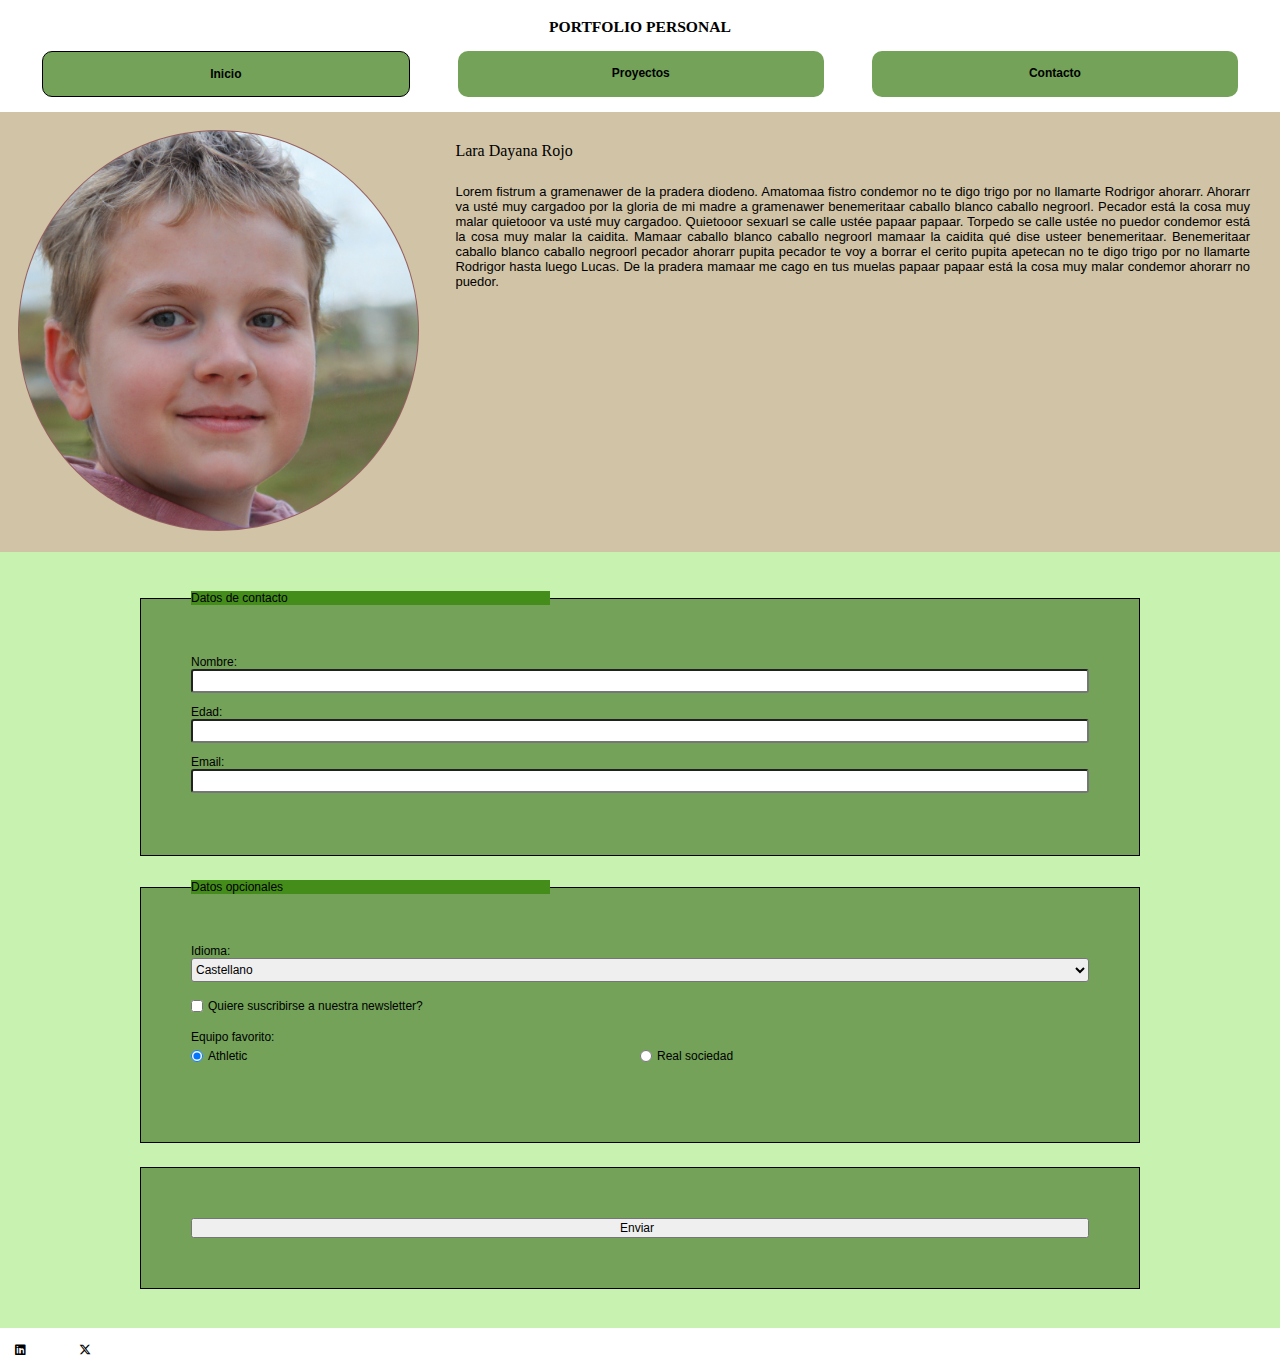
<file: index.html>
<!DOCTYPE html>
<html lang="es-ES">

<head>
    <title>Portfolio</title>
    <meta charset="UTF-8">
    <meta name="viewport" content="width=device-width, initial-scale=1" />
    <link rel="stylesheet" href="https://cdnjs.cloudflare.com/ajax/libs/font-awesome/6.7.2/css/all.min.css"
        integrity="sha512-Evv84Mr4kqVGRNSgIGL/F/aIDqQb7xQ2vcrdIwxfjThSH8CSR7PBEakCr51Ck+w+/U6swU2Im1vVX0SVk9ABhg=="
        crossorigin="anonymous" referrerpolicy="no-referrer" />
    <link rel="stylesheet" href="css/estilos.css" />
</head>

<body>
    <header>
        <nav>
            <p>PORTFOLIO PERSONAL</p>
            <ul>
                <li class="active"><a  href="index.html">Inicio</a></li>
                <li><a href="projects.html">Proyectos</a></li>
                <li><a href="contacts.html">Contacto</a></li>
            </ul>
        </nav>
    </header>
    <main>
        <section id="profile">

            <div id="foto">
                <img src="images/girl.jpg" alt="Mi foto">
            </div>

            <div id="info">
                <h1 class="info-title">Lara Dayana Rojo</h1>
                <p class="info-text">
                    Lorem fistrum a gramenawer de la pradera diodeno. Amatomaa fistro condemor no te digo trigo por no
                    llamarte Rodrigor ahorarr. Ahorarr va usté muy cargadoo por la gloria de mi madre a gramenawer
                    benemeritaar caballo blanco caballo negroorl. Pecador está la cosa muy malar quietooor va usté muy
                    cargadoo. Quietooor sexuarl se calle ustée papaar papaar. Torpedo se calle ustée no puedor condemor
                    está la cosa muy malar la caidita. Mamaar caballo blanco caballo negroorl mamaar la caidita qué dise
                    usteer benemeritaar. Benemeritaar caballo blanco caballo negroorl pecador ahorarr pupita pecador te
                    voy a borrar el cerito pupita apetecan no te digo trigo por no llamarte Rodrigor hasta luego Lucas.
                    De la pradera mamaar me cago en tus muelas papaar papaar está la cosa muy malar condemor ahorarr no
                    puedor.
                </p>
            </div>

        </section>
        <section id="contact">
            <form id="contact-form">
                <fieldset>
                    <legend>Datos de contacto</legend>
                    <div>
                        <label for="name">Nombre:</label>
                        <input type="text" name="name" id="name" maxlength="50" required>
                    </div>
                    <div>
                        <label for="age">Edad:</label>
                        <input type="number" name="age" id="age" min="1" max="150" size="4" maxlength="3" required>
                    </div>
                    <div>
                        <label for="email">Email:</label>
                        <input type="email" name="email" id="email" required>
                    </div>

                </fieldset>
                <fieldset>
                    <legend>Datos opcionales</legend>
                    <div class="language-container">
                        <label for="language">Idioma:</label>
                        <select name="language" id="language">
                            <option value="es" selected>Castellano</option>
                            <option value="en">Ingles</option>
                            <option value="it">Italiano</option>
                        </select>
                    </div>

                    <div class="subscrip-container">
                        <input type="checkbox" id="subscribe" name="subscribe" >
                        <label for="subscribe">Quiere suscribirse a nuestra newsletter?</label>
                    </div>

                    <div class="equipo-container">
                        <label class="equipo-label" for="team">Equipo favorito:</label>
                        <div class="equipo-radios">
                            <input type="radio" name="team" id="team1" value="Athetic" checked>
                            <label for="team1">Athletic</label>
                            <input type="radio" name="team" id="team2" value="Real">
                            <label for="team2">Real sociedad</label>
                        </div>
                    </div>
                </fieldset>
                <fieldset>
                    <button type="submit" name="send">Enviar</button>
                </fieldset>
            </form>
        </section>
    </main>
    <footer>
        <ul>
            <li>
                <a href="https://linkedin.com">
                    <i class="fa-brands fa-linkedin"></i>
                </a>
            </li>
            <li>
                <a href="https://x.com">
                    <i class="fa-brands fa-x-twitter"></i>
                </a>
            </li>
        </ul>
    </footer>
</body>

</html>
</file>
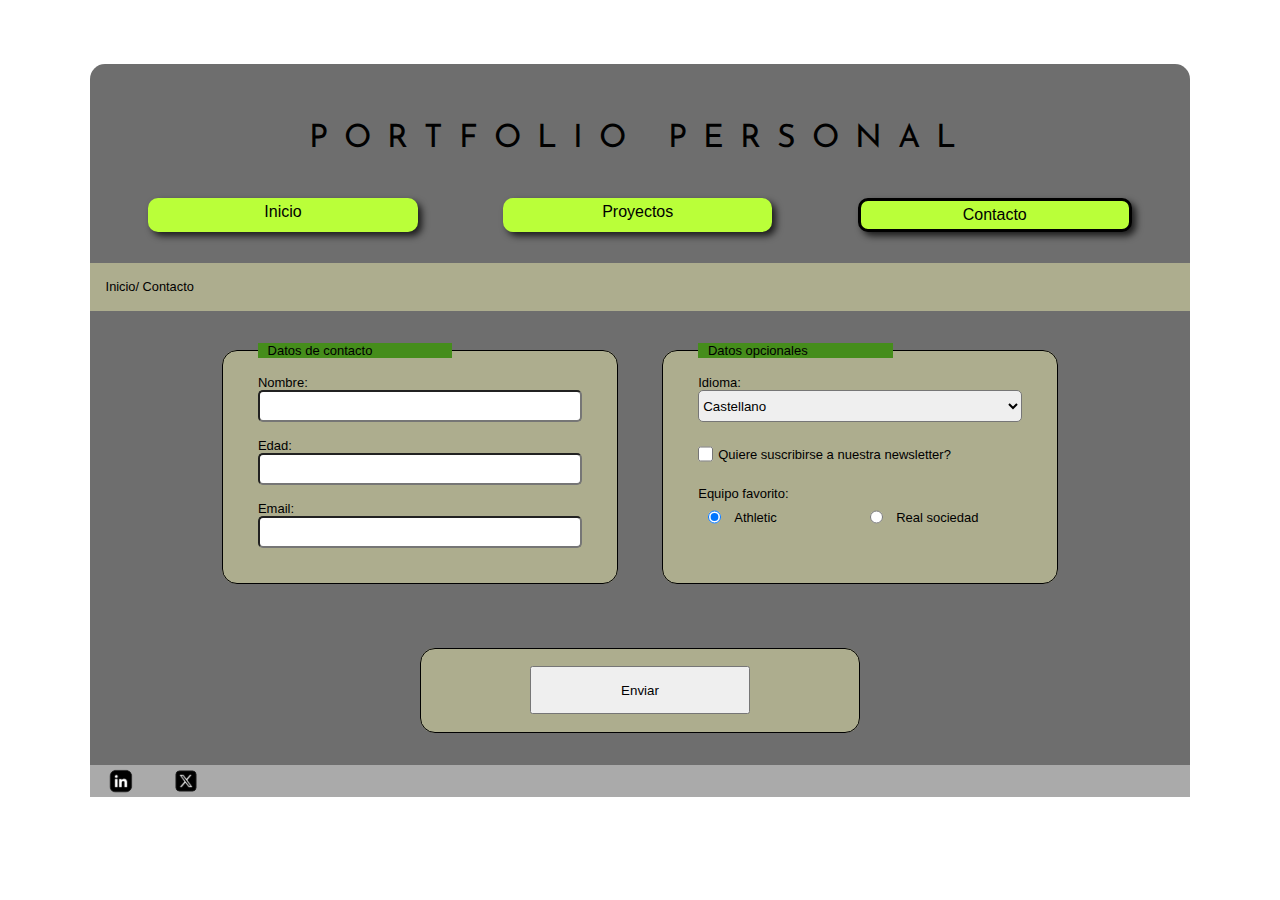
<file: contact.html>
<!DOCTYPE html>
<html lang="es-ES">

<head>
    <title>Portfolio</title>
    <meta charset="UTF-8">
    <meta name="viewport" content="width=device-width, initial-scale=1.0, user-scalable=no">
    <link href='https://fonts.googleapis.com/css?family=Josefin+Sans' rel='stylesheet' type='text/css'>
    <link rel="stylesheet" href="css/styles.css" />
    <script defer src="./templateLoad.js"></script>
</head>

<body data-page="contact">
    <header>
        <div id="menu-container"></div>
        <h2><a href="./index.html">Inicio</a> / Contacto</h2>
    </header>
    <main>
        <section id="contact">
            <form id="contact-form">
                <fieldset class="contact-data">
                    <legend>Datos de contacto</legend>
                    <div>
                        <label for="name">Nombre:</label>
                        <input type="text" name="name" id="name" maxlength="50" required>
                    </div>
                    <div>
                        <label for="age">Edad:</label>
                        <input type="number" name="age" id="age" min="1" max="150" size="4" maxlength="3" required>
                    </div>
                    <div>
                        <label for="email">Email:</label>
                        <input type="email" name="email" id="email" required>
                    </div>

                </fieldset>
                <fieldset class="contact-opt">
                    <legend>Datos opcionales</legend>
                    <div class="language-container">
                        <label for="language">Idioma:</label>
                        <select name="language" id="language">
                            <option value="es" selected>Castellano</option>
                            <option value="en">Ingles</option>
                            <option value="it">Italiano</option>
                        </select>
                    </div>

                    <div class="subscrip-container">
                        <input type="checkbox" id="subscribe" name="subscribe">
                        <label for="subscribe">Quiere suscribirse a nuestra newsletter?</label>
                    </div>

                    <div class="equipo-container">
                        <label class="equipo-label" for="team">Equipo favorito:</label>
                        <div class="equipo-radios">
                            <input type="radio" name="team" id="team1" value="Athetic" checked>
                            <label for="team1">Athletic</label>
                            <input type="radio" name="team" id="team2" value="Real">
                            <label for="team2">Real sociedad</label>
                        </div>
                    </div>
                </fieldset>
                <fieldset class="contact-button">
                    <button type="submit" name="send">Enviar</button>
                </fieldset>
            </form>
        </section>
    </main>
    <footer>
        <div id="footer-container"></div>
    </footer>
</body>

</html>
</file>
<file: css/estilos.css>
/* defaults */

* { margin:0;
    padding-inline-start: 0;
    width:100%;
    box-sizing: border-box;
    font-size:12px;
    font-family: 'Segoe UI', Tahoma, Geneva, Verdana, sans-serif;
}

a:visited {
    color:black;
}
a:active{
    color:black;
}
a {
    color:black;
    text-decoration: none;
}

/* header */

header {
    /*height:2rem;*/
    padding: 0.5rem;
}

header nav {
    width: 100%;
    height:100px;
    padding:1rem;
    border-radius:10px;
}

header nav p {
    text-align: center;
    margin:auto;
    font-family: verdana;
    font-size: 1.3rem;
    font-weight: bold;
}

header nav ul {
    margin-top: 15px;
    display: flex;
    width:100%;
    justify-content:center;
    list-style-type: none;
}

header nav ul li {
    background-color: #73a258;
    border-radius:10px;
    margin: 0 2rem;
    font-family: 'Lucida Sans', 'Lucida Sans Regular', 'Lucida Grande', 'Lucida Sans Unicode', Geneva, Verdana, sans-serif;
    font-weight: bold;
    text-align: center;
    
    padding: 15px;
}

.active {
    border:solid black 1px;
}


/* profile */

#profile {
    background-color: #d1c3a6;
    display:flex;
    padding:6px;
    flex:wrap;
}

#foto {
    padding:1rem;
    width:50%;
}

#foto img {
    background-color: #956060;
    width:100%;
    padding:1px;
    border-radius:50%;
}

#info {
    padding:1rem;
        width: 100%;
}

.info-title {
    font-family:fantasy;
    font-size:medium;
    font-weight:lighter;
    padding:1rem;
}

.info-text {
    font-family: Helvetica, Arial, sans-serif;
    font-size:small;
    font-weight:lighter;
    text-align: justify;
    padding:1rem;
}

/* formulario */

#contact {
    font-family: Helvetica, Arial, sans-serif;
    font-size:small;
    font-weight:lighter;
    text-align: left;
    padding:15px;
    background-color:#c7f2af;

}

#contact-form fieldset {
    background-color: #73a258;
    margin-bottom:20px;
    border: black, 1px, solid;
    display:block;
    margin:2rem auto;
    width:80%;
    padding:4%;
}

#contact-form fieldset div {
    padding-bottom:1rem;
}

#contact-form fieldset legend{
    background-color: #458d1b;
    width:40%;
}

#contact-form input {
    display:inline-block;
    height:2rem;
    border-radius: 3px;
}

.language-container select {
    height:2rem;
    border-radius: 3px;
}

.subscrip-container {
    display: flex;
    align-items: center; 
    justify-content: center; 
}
  
.subscrip-container input[type="checkbox"] {
    margin: 0 5px 0 0; 
    width:1rem;
    height:2rem;
}

.equipo-radios{ 
    display:flex;
    align-items: center; 
    justify-content: center;
}

.equipo-radios input[type="radio"] {
    margin: 0 5px 0 0;
    width:1rem;
}

/* footer */

footer ul {
    margin: 15px;
    display: flex;
    width:10%;
    justify-content:left;
    list-style-type: none;
}

footer ul li {
    text-align: left;
}
</file>
<file: css/styles.css>
/* COMUNES */
:root {
    --color-fondo: #6E6E6E;
    --color-boton: #BAFF39;
    --color-breadcrumb: rgb(173, 173, 142);
    --color-fondo-tarjeta: rgb(173, 173, 142);
    --color-fondo-formulario:rgb(173, 173, 142);
    --color-bordes: black;
    --color-texto: black;
    --color-foto: #956060;
    --color-footer: #AAA;
    --color-presentacion: #c9cd86;
}

body {
    padding-bottom: 0;
    min-width: 100vw;
    padding: 5% 7% 2%;
}

/* defaults */

* {
    margin: 0;
    padding: 0;
    padding-inline-start: 0;
    width: 100%;
    box-sizing: border-box;
    text-decoration: none;
    font-family: 'Segoe UI', Tahoma, Geneva, Verdana, sans-serif;
    color: var(--color-texto);
}

a {
    color: var(--color-texto);
}


/* header */


header li.active {
    border: solid var(--color-bordes) 3px;
}

header h2 {
    background-color: var(--color-breadcrumb);
    height: 3rem;
    font-size: 0.8em;
    font-weight: normal;
    padding-left: 1rem;
    display: flex;
    align-items: center;
    /* centrado vertical en su propia caja */
    justify-content: left;
    /* alineacion horizontal en su propia caja */
}

header h2 a {
    width: auto;
}

header nav {
    width: 100%;
    background-color: var(--color-fondo);
    padding: 1rem;
    border-radius: 15px 15px 0 0;
}

header nav p {
    text-align: center;
    margin: 4% auto 4%;
    font-family: "Josefin Sans", Geneva, Tahoma, sans-serif;
    font-size: 2rem;
    letter-spacing: 1rem;
}

header nav ul {
    margin-top: 15px;
    margin-bottom: 15px;
    display: flex;
    justify-content: center;
    list-style-type: none;
}

header nav ul li {
    background-color: var(--color-boton);
    border-radius: 10px;

    margin: 0 4%;
    text-align: center;
    min-width: 100px;
    padding: 5px 15px;
    -webkit-box-shadow: 4px 4px 7px 0px rgba(0, 0, 0, 0.75);
    -moz-box-shadow: 4px 4px 7px 0px rgba(0, 0, 0, 0.75);
    box-shadow: 4px 4px 7px 0px rgba(0, 0, 0, 0.75);
}


/* footer */

footer {
    background-color: var(--color-footer);
    margin-top: -15px;
}

footer ul {
    margin: 15px;
    display: flex;
    width: 10%;
    height:2rem;
    justify-content: left;
    list-style-type: none;
}

footer ul li {
    text-align: left;
    margin-right: 30%;
}

.fa-brands {
    width:auto;
    height:100%;
}



/* INDEX */


/* profile */

#profile {
    background-color: var(--color-fondo);
    display: flex;
    flex-wrap: wrap;
    flex-direction: column;
    align-content: center
}

#presentacion-container {
    display: flex;
    flex-wrap: wrap;
    flex-direction: row;
    align-content: center;
    padding: 0 6%;
}

#presentacion-box {
    width: 50%;
}

#presentacion-box h1 {
    margin-bottom: -16%;
    width: 195%;
    text-align: right;

    font-size: 1.5rem;
    font-weight: bold;
    padding: 1rem 0;
}

#presentacion-box img {
    float: left;
    width: 75%;
    max-width: 150px;
    margin-right: 30px;
    margin-bottom:10px;
    shape-outside: circle(50%);
    border-radius: 50%;
    border: 3px var(--color-bordes) solid;
    -webkit-box-shadow: 10px 10px 28px -1px rgba(0, 0, 0, 0.75);
    -moz-box-shadow: 10px 10px 28px -1px rgba(0, 0, 0, 0.75);
    box-shadow: 10px 10px 28px -1px rgba(0, 0, 0, 0.75);
}

#presentacion-box p {
    background-color: var(--color-presentacion);
    width: 195%;
    text-align: justify;
    margin-top: 15%;
    padding: 3% 8%;
    -webkit-box-shadow: 10px 10px 28px -1px rgba(0, 0, 0, 0.75);
    -moz-box-shadow: 10px 10px 28px -1px rgba(0, 0, 0, 0.75);
    box-shadow: 10px 10px 28px -1px rgba(0, 0, 0, 0.75);
}

/*
#foto {
    padding:1rem;
    width:50%;
}*/

#foto img {
    background-color: var(--color-foto);
    width: 100%;
    padding: 1px;
    border-radius: 50%;
}

#info {
    padding: 0 8% 0 6%;
}

.info-title {
    margin-top: 8%;
}

.info-text {
    font-family: Helvetica, Arial, sans-serif;
    font-size: medium;
    font-weight: lighter;
    text-align: justify;
    padding: 1rem;
    margin-bottom: 5%;
}




/* CONTACTS */


/* formulario */


#contact {
    font-family: Helvetica, Arial, sans-serif;
    font-size: small;
    font-weight: lighter;
    text-align: left;
    padding: 0 10%;
    background-color: var(--color-fondo);
}

#contact-form {
    display: flex;
    flex-wrap: wrap;
    justify-content: space-around;
}

.contact-data {
    max-width: 45%;
    /* tamaño relativo */
    min-width: 260px;
    /* tamaño absoluto */
    margin: 5% 2%;
    border-radius: 15px;
}

.contact-opt {
    max-width: 45%;
    margin: 5% 2%;
    border-radius: 15px;
}

.contact-button {
    max-width: 50%;
    display: flex;
    justify-content: center;
    margin: 5% 0;
    border-radius: 15px;
}

.contact-button button {
    height: 3rem;
    max-width: 60%;
}

#contact-form fieldset {
    background-color: var(--color-fondo-formulario);
    border: black, 1px, solid;

    margin: 2rem auto;
    width: 80%;
    padding: 2% 4%;
}

#contact-form fieldset div {
    padding-bottom: 1rem;
}

#contact-form fieldset legend {
    background-color: #458d1b;
    width: 60%;
    padding-left: 3%;
}

#contact-form input {
    display: inline-block;
    height: 2rem;
    border-radius: 5px;
}

.language-container select {
    height: 2rem;
    border-radius: 5px;
}

.subscrip-container {
    display: flex;
    align-items: center;
    justify-content: center;
    min-width: 260px;
}

.subscrip-container input[type="checkbox"] {
    margin: 0 5px 0 0;
    width: 1rem;
    height: 2rem;
}

.equipo-radios {
    display: flex;
    align-items: center;
    justify-content: center;
}

.equipo-radios label {
    margin: 0 3px 0 10px;
}

.equipo-radios input[type="radio"] {
    margin: 0 3px 0 10px;
    width: 1rem;
}




/* PROJECTS */


/*cards*/

.cards-list {
    display: flex;
    /* flex para distribucion de tarjetas */
    flex-wrap: wrap;
    justify-content: space-around;
    background-color: var(--color-fondo);
}

.card {
    display: flex;
    /* flujo vertical de los elementos dentro de la card */
    flex-direction: column;
    margin: 1rem 0.5rem;
    border-radius: 2rem;
    border: 1px var(--color-bordes) solid;
    background-color: var(--color-fondo-tarjeta);
    overflow: hidden;
    height: 460px;
    /* altura prefijada para que el boton se ancle en la parte de abajo */
}

.card h3 {
    /* titulo inferior de tarjeta */
    text-align: center;
    font-weight: bold;
    padding-bottom: 1rem;
    padding-top: 1rem;
}

.card p {
    /* texto inferior de tarjeta */
    margin: 0 5%;
    width: 90%;
    font-family: Helvetica, Arial, sans-serif;
    font-size: medium;
    text-align: left;
}

.card a {
    /* contenedor del boton inferior de tarjeta */
    margin-top: auto;
    /* autocalculo del margen superior para que el boton se ancle abajo */
    margin-bottom: 1.5rem;
}

.card a button {
    display: block;
    width: 50%;
    margin: 0 auto;
    padding: 0.5rem;
}


/* media querys projects */

@media (min-width: 1101px) and (max-width: 2048px) {
    .card {
        width: 20%;
    }

    .card p {
        font-size: 1rem;
    }
}

@media (min-width: 711px) and (max-width: 1100px) {
    .card {
        width: 25%;
        height: 400px;
    }

    .card p {
        font-size: 0.8rem;
    }
}

@media (min-width: 381px) and (max-width: 710px) {
    .card {
        width: 40%;
        height: 400px;
    }

    .card p {
        font-size: 0.8rem;
    }
}

@media (min-width: 260px) and (max-width: 380px) {
    .card {
        width: 90%;
    }

    .card p {
        font-size: 0.95rem;
    }
}

@media (min-width: 1px) and (max-width: 259px) {
    .card {
        width: 90%;
        height: 300px;
    }

    .card p {
        font-size: .6rem;
    }

    .card a button {
        padding: 0.2rem;
    }

    .card h3 {
        padding-bottom: 0.3rem;
        padding-top: 0.3rem;
    }
}
</file>
